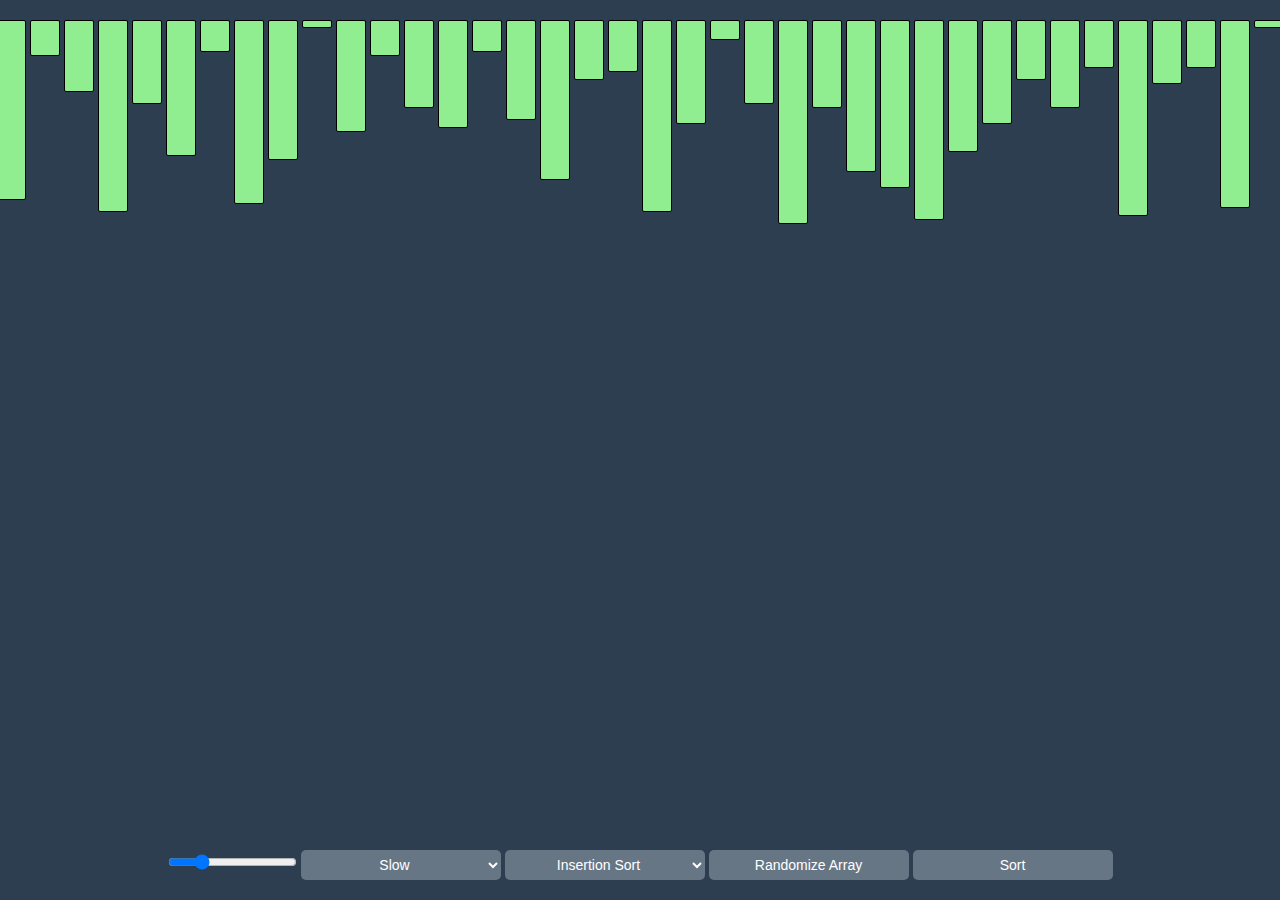
<file: index.html>
<!DOCTYPE html>
<html lang="en">
  <head>
    <meta charset="UTF-8" />
    <meta http-equiv="X-UA-Compatible" content="IE=edge" />
    <meta name="viewport" content="width=device-width, initial-scale=1.0" />
    <link rel="stylesheet" href="style.css" />
    <title>Sorting Visualizer</title>
  </head>
  <body>
    <div class="container">
      <div class="bars_container" id="bars_container"></div>

      <div class="buttons_container">
        
        <input
          type="range"
          id="slider"
          min="37"
          max="100"
          step="5"
          value="50"
        />

        <select name="" id="speed">
          <option value="500">Slow</option>
          <option value="50">Medium</option>
          <option value="10">Fast</option>
        </select>
        
        <select name="" id="algo">
        
          <option value="insertion">Insertion Sort</option>
          
          <option value="merge">Merge Sort</option>
          <option value="selection">Selection sort</option>
        
          <option value="quick">Quick Sort</option>
        </select>
        <button id="randomize_array_btn">Randomize Array</button>
        <button id="sort_btn">Sort</button>
      </div>
    </div>

    <script src="index.js"></script>
  </body>
</html>
</file>
<file: style.css>
*{
    padding: 0;
    margin: 0;
    box-sizing: border-box;
}


.container{
    max-width: 100vw;
    height: 100vh;
    width: 95%;
    margin: 0 auto;
    display: flex;
    flex-direction: column;
    align-items: center;
    justify-content: space-between;
    padding: 20px 0px;
}

.bars_container{
    display: flex;
    flex-direction: row;
}

.bar{
    width: 30px;
    border:1px solid black;
    background-color:lightgreen;
    margin: 0 2px; 
    border-radius: 2px;
}

body{
    background-color: #2c3e50;
}

.buttons_container > button, select{
    width: 200px;
    height: 30px;
    background-color: #677685;
    border: none;
    border-radius: 5px;
    color: white;
    font-size: 14px;
    cursor: pointer;
    text-align: center;
    transition:  0.2s ease-in-out;
}

button:hover{
    background-color: #56697b;
}
</file>
